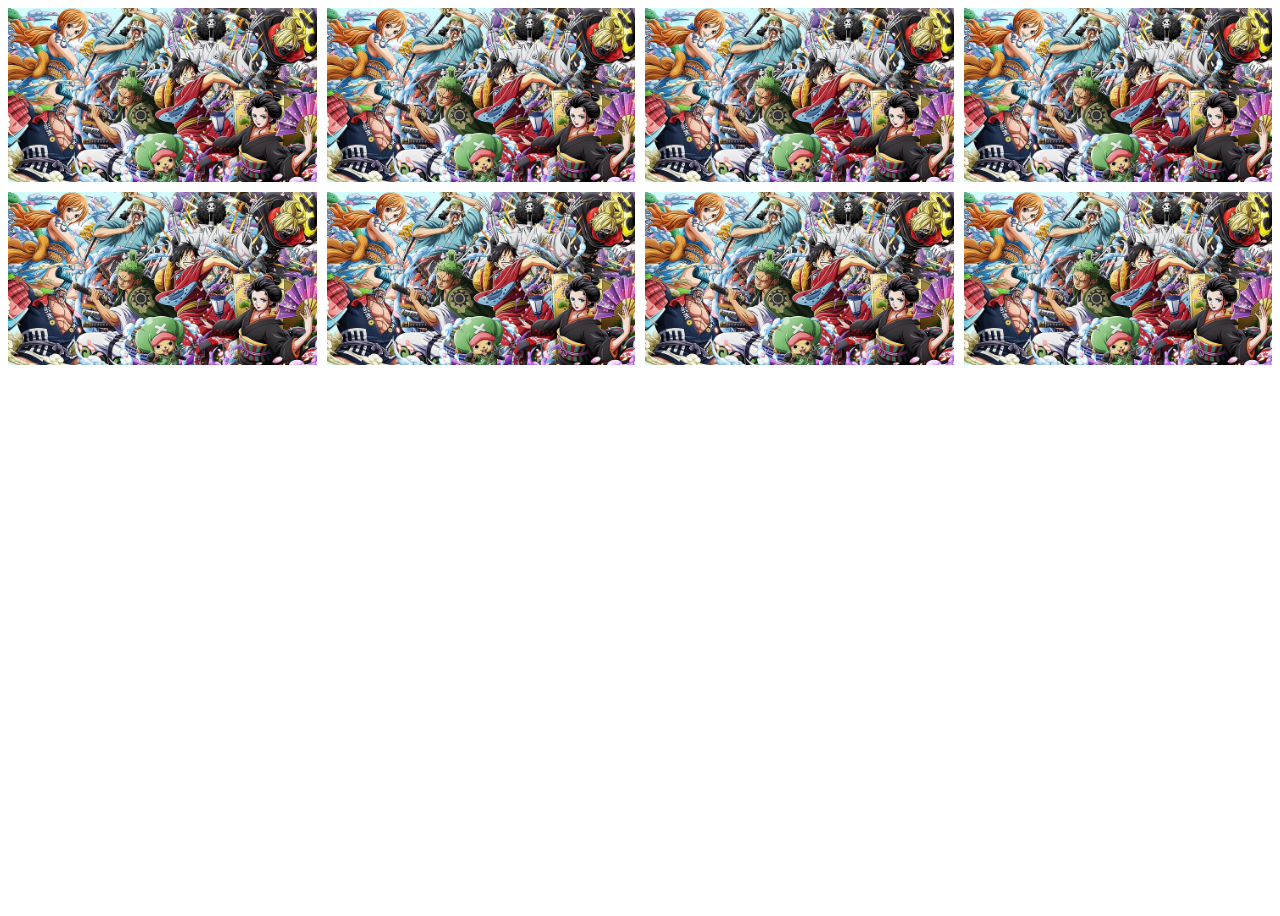
<file: Grid/index.html>
<!DOCTYPE html>
<html lang="en">
<head>
    <meta charset="UTF-8">
    <meta http-equiv="X-UA-Compatible" content="IE=edge">
    <meta name="viewport" content="width=device-width, initial-scale=1.0">
    <link rel="stylesheet" href="main.css">
    <title>Grid Practice</title>
</head>
<body>
    <div class="container">
        <img src="luffy.jpg" alt="Luffy onepiece">
        <img src="luffy.jpg" alt="Luffy onepiece">
        <img src="luffy.jpg" alt="Luffy onepiece">
        <img src="luffy.jpg" alt="Luffy onepiece">
        <img src="luffy.jpg" alt="Luffy onepiece">
        <img src="luffy.jpg" alt="Luffy onepiece">
        <img src="luffy.jpg" alt="Luffy onepiece">
        <img src="luffy.jpg" alt="Luffy onepiece">

    </div>
</body>
</html>
</file>
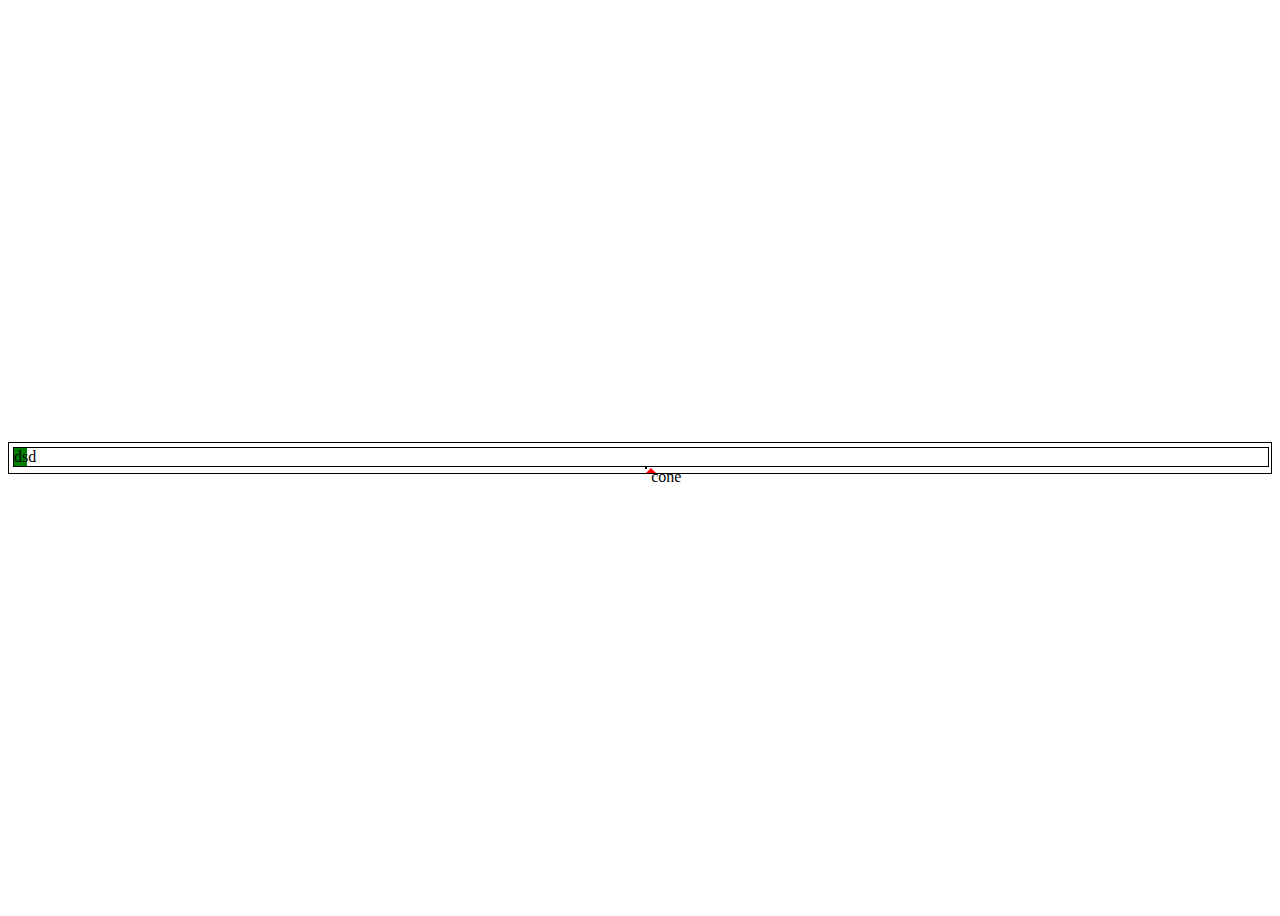
<file: Progressbar/index.html>
<!DOCTYPE html>
<html lang="en">
<head>
    <meta charset="UTF-8">
    <meta http-equiv="X-UA-Compatible" content="IE=edge">
    <meta name="viewport" content="width=device-width, initial-scale=1.0">
    <link rel="stylesheet" href="./styles.css">
    <title>Document</title>
</head>
<body>
    <div class="container">
        <div class="progress-container">
        <div class="progressbar">
            <div class="barc">
dsd
            </div>
        </div>
        <div class="bar-window">
            <div class="cone">
                cone
            </div>

        </div>
    </div>

    </div>
    <script>
        let cone= document.getElementsByClassName('cone')
        console.log("printing cone",cone.offsetWidth)
        
    </script>
</body>
</html>
</file>
<file: Grid/main.css>
body{
    height: 100vh;
}
img{
    object-fit: cover;
    width: 100%;
}

.container {
    display: grid;
    gap:10px;
    grid-template-columns: repeat(4,1fr);

}

@media screen and (max-width: 820px) {
    .container {
        grid-template-columns: repeat(2,1fr);
    }
  }
  @media screen and (max-width: 430px) {
    .container {
        grid-template-columns: repeat(1,1fr);
    }
  }
</file>
<file: Progressbar/styles.css>
.container{
    /* border: solid black 2px; */
    height: 100vh;
    display: flex;
    align-items: center;
    
}


.progress-container{
    border: solid black 1px;
    width: 100%;
    padding: 4px;
    
}
.progress-container .progressbar{
    border: solid black 1px;

    width: 100%;
}
.progressbar .barc{
    width: 1%;
    background-color: green;
}
.progress-container .bar-window{
    border: solid black 1px;
    width: fit-content;
    position: relative;
    align-items: center;
    justify-self: center;
  margin-left: 1%;

    
}
.progress-container .bar-window .cone{
    position: absolute;
    width: 0; 
  height: 0; 
  border-left: 5px solid transparent;
  border-right: 5px solid transparent;
  border-bottom: 5px solid red;
}
</file>
